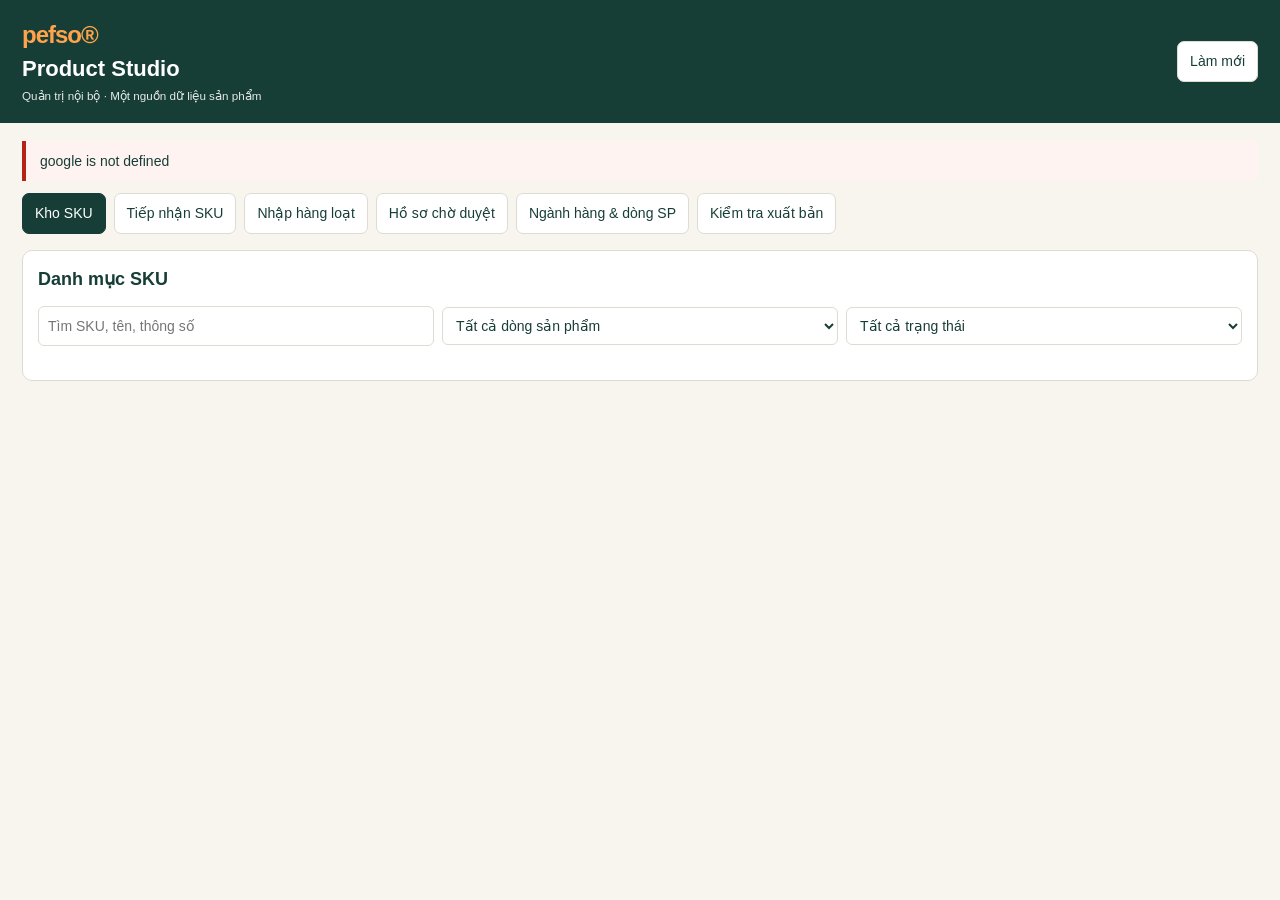
<file: product-studio/ProductStudio.html>
<!doctype html>
<html lang="vi"><head><base target="_blank"><meta charset="utf-8"><meta name="viewport" content="width=device-width,initial-scale=1">
<style>
:root{--ink:#173e36;--muted:#697771;--paper:#fff;--bg:#f8f5ee;--line:#dddcd2;--orange:#d97722}*{box-sizing:border-box}body{margin:0;background:var(--bg);font:14px/1.45 Arial,sans-serif;color:var(--ink)}header{padding:18px 22px;background:var(--ink);color:white;display:flex;align-items:center;justify-content:space-between;gap:12px}header h1{font-size:22px;margin:0}header small{color:#e5eae6}.brand{color:#ffa34c;font-weight:800;letter-spacing:-1px;font-size:24px}main{max-width:1400px;margin:auto;padding:18px 22px}nav{display:flex;gap:8px;flex-wrap:wrap;margin-bottom:16px}button{font:inherit;cursor:pointer;background:white;border:1px solid var(--line);color:var(--ink);border-radius:7px;padding:9px 12px}button.primary,button.active{background:var(--ink);color:white;border-color:var(--ink)}button:disabled{opacity:.5;cursor:wait}h2{font-size:18px;margin:0 0 10px}h3{font-size:15px;margin:16px 0 8px}p{margin:5px 0 12px}.muted{color:var(--muted)}.card{background:white;border:1px solid var(--line);border-radius:10px;padding:15px;margin-bottom:14px}.stats{display:grid;grid-template-columns:repeat(4,1fr);gap:10px}.stat strong{font-size:27px;display:block}.stat small{color:var(--muted)}.filters,.actions{display:flex;gap:8px;flex-wrap:wrap;align-items:center;margin:10px 0}.filters>*{flex:1;min-width:145px}.grid{display:grid;grid-template-columns:repeat(2,minmax(0,1fr));gap:10px}label{display:block;font-weight:600;font-size:12px;color:var(--muted)}input:not([type=checkbox]),select,textarea{display:block;width:100%;margin:4px 0 9px;border:1px solid var(--line);border-radius:6px;padding:9px;font:inherit;color:var(--ink);background:white}textarea{min-height:76px;resize:vertical}.span{grid-column:1/-1}.tablewrap{overflow:auto}table{border-collapse:collapse;width:100%;min-width:700px}th,td{text-align:left;padding:9px;border-bottom:1px solid var(--line);vertical-align:top}th{font-size:12px;color:var(--muted);background:#faf9f5}td small{display:block;color:var(--muted)}.tag{display:inline-block;padding:3px 6px;border:1px solid var(--line);border-radius:5px;font-size:12px;white-space:nowrap}.notice{padding:10px 14px;border-left:4px solid var(--orange);background:#fff9ed;margin-bottom:12px;white-space:pre-wrap}.error{border-color:#b42318;background:#fff3f2}.hidden{display:none!important}a{color:#185d80;overflow-wrap:anywhere}#detail{border-left:4px solid var(--orange)}.check{display:flex;gap:8px;align-items:flex-start;color:var(--ink);font-size:13px;font-weight:400}.check input{margin-top:4px}.empty{padding:20px;text-align:center;color:var(--muted)}@media(max-width:700px){header,main{padding:12px}.stats{grid-template-columns:repeat(2,1fr)}.grid{grid-template-columns:1fr}}
</style></head><body><header><div><div class="brand">pefso®</div><h1>Product Studio</h1><small>Quản trị nội bộ · Một nguồn dữ liệu sản phẩm</small></div><button id="refresh">Làm mới</button></header>
<main><div id="message" role="status" class="notice">Đang tải dữ liệu từ Sales Kit Master…</div>
<nav><button data-view="catalog" class="active">Kho SKU</button><button data-view="intake">Tiếp nhận SKU</button><button data-view="bulk">Nhập hàng loạt</button><button data-view="review">Hồ sơ chờ duyệt</button><button data-view="family">Ngành hàng & dòng SP</button><button data-view="preview">Kiểm tra xuất bản</button></nav>
<section id="catalog" class="view"><div class="stats" id="stats"></div><div class="card"><h2>Danh mục SKU</h2><div class="filters"><input id="search" placeholder="Tìm SKU, tên, thông số"><select id="familyFilter"><option value="">Tất cả dòng sản phẩm</option></select><select id="devFilter"><option value="">Tất cả trạng thái</option></select></div><div id="skuTable" class="tablewrap"></div></div><div id="detail" class="card hidden"></div></section>
<section id="intake" class="view hidden"><div class="card"><h2>Tiếp nhận sản phẩm mới</h2><p class="muted">Nhập thông tin tiếng Anh và dẫn nguồn. Hồ sơ vào hàng chờ duyệt, không tự động xuất bản.</p><form id="intakeForm" class="grid">
<label>Dòng sản phẩm<select name="family_id" id="intakeFamily" required></select></label><label>SKU đề xuất<input name="proposed_sku" required placeholder="PF-..." maxlength="80"></label>
<label class="span">Tên tiếng Anh<input name="product_name_en" required maxlength="250"></label><label class="span">Thông số hoặc mô tả tiếng Anh<textarea name="raw_spec_or_description" required maxlength="4000"></textarea></label>
<label>Đơn vị bán<input name="order_unit" required placeholder="piece / pack of 10 / kg" maxlength="100"></label><label>Thư mục dữ liệu Google Drive<input name="source_folder_url" type="url" placeholder="https://..."></label>
<label class="span">Tài liệu kỹ thuật hoặc bảng tính nguồn<input name="source_document_url" type="url" placeholder="https://..."></label><div class="span"><button class="primary" type="submit">Gửi vào hàng chờ duyệt</button></div></form></div></section>
<section id="bulk" class="view hidden"><div class="card"><h2>Nhập danh mục từ Excel / Google Sheets</h2><p class="muted">Sao chép 5 cột theo mẫu bên dưới, tối đa 100 dòng/lần. Không dùng ô nhiều dòng. Mọi SKU hợp lệ chỉ vào hàng chờ duyệt.</p><form id="bulkForm"><label>Thư mục nguồn<input name="source_folder_url" type="url" placeholder="https://..."></label><label>Tài liệu kỹ thuật<input name="source_document_url" type="url" placeholder="https://..."></label><label>Dữ liệu dạng bảng (TSV)<textarea id="bulkText" name="tsv" rows="10" required>sku&#9;family_id&#9;product_name_en&#9;specification&#9;order_unit</textarea></label><button type="submit" class="primary">Kiểm tra trước khi nhập</button><button id="bulkCommit" type="button">Nhập các dòng đã kiểm tra</button></form><div id="bulkResult" class="tablewrap"></div></div></section>
<section id="review" class="view hidden"><div class="card"><h2>Hàng chờ duyệt</h2><div id="reviewTable" class="tablewrap"></div></div><div id="reviewDetail" class="card hidden"></div></section>
<section id="family" class="view hidden"><div class="card"><h2>Phân loại sản phẩm</h2><div id="familyTable" class="tablewrap"></div></div><div class="card"><h2>Thêm dòng sản phẩm</h2><p class="muted">Dùng mã ngành hàng và collection hiện có nếu phù hợp. Mỗi family ID phải duy nhất.</p><form id="familyForm" class="grid"><label>Mã ngành hàng<input name="category_id" required></label><label>Tên ngành hàng EN<input name="category_en" required></label><label>Mã collection<input name="collection_id" required></label><label>Mã dòng sản phẩm<input name="family_id" required></label><label>Tên dòng sản phẩm EN<input name="family_en" required></label><label>Legacy product ID (nếu có)<input name="legacy_product_id" placeholder="PM010"></label><label class="span">Ghi chú<textarea name="notes"></textarea></label><div class="span"><button class="primary" type="submit">Thêm dòng sản phẩm</button></div></form></div></section>
<section id="preview" class="view hidden"><div class="card"><h2>Kiểm tra dữ liệu đủ điều kiện công khai</h2><p class="muted">Chỉ xem trước nội bộ. Không có API công khai và không tự đồng bộ WordPress.</p><button id="previewBtn" class="primary">Tải danh sách đã duyệt</button><div id="previewTable" class="tablewrap"></div></div></section>
</main><script>
"use strict";
const $=id=>document.getElementById(id);
let state={skus:[],families:[],intakes:[],dev:[],pub:[]},busy=false,detailToken=0;
const esc=v=>String(v??"").replace(/[&<>"']/g,c=>({"&":"&amp;","<":"&lt;",">":"&gt;",'"':"&quot;","'":"&#39;"}[c]));
const fmt=v=>esc(v)||"—";
const link=v=>/^https:\/\//i.test(String(v||""))?'<a target="_blank" rel="noopener noreferrer" href="'+esc(v)+'">Mở nguồn</a>':fmt(v);
function msg(s,error=false){$("message").textContent=s;$("message").className="notice"+(error?" error":"");}
function run(method,args=[]){return new Promise((resolve,reject)=>{google.script.run.withSuccessHandler(resolve).withFailureHandler(e=>reject(new Error(e.message||String(e))))[method](...args)})}
function lock(v){busy=v;document.querySelectorAll("button").forEach(b=>b.disabled=v)}
async function task(fn){if(busy)return;lock(true);try{await fn()}catch(e){msg(e.message,true)}finally{lock(false)}}
const formData=f=>Object.fromEntries(new FormData(f));
const table=(headers,rows)=>rows.length?'<table><thead><tr>'+headers.map(h=>'<th>'+esc(h)+'</th>').join("")+'</tr></thead><tbody>'+rows.map(r=>'<tr>'+r.map(c=>'<td>'+c+'</td>').join("")+'</tr>').join("")+'</tbody></table>':'<div class="empty">Chưa có dữ liệu.</div>';
function opts(el,items,first){const old=el.value;el.replaceChildren();if(first!==null)el.add(new Option(first,""));items.forEach(([v,t])=>el.add(new Option(t,v)));if([...el.options].some(x=>x.value===old))el.value=old;}
async function reload(){state=await run("psData");opts($("familyFilter"),state.families.map(f=>[f.family_id,f.family_en]),"Tất cả dòng sản phẩm");opts($("intakeFamily"),state.families.map(f=>[f.family_id,f.family_en]),"Chọn dòng sản phẩm");opts($("devFilter"),state.dev.map(s=>[s,s]),"Tất cả trạng thái");render();msg("Dữ liệu đã tải từ bảng tính. Chỉ dùng nội bộ.");}
function view(id){document.querySelectorAll(".view").forEach(s=>s.classList.toggle("hidden",s.id!==id));document.querySelectorAll("[data-view]").forEach(b=>b.classList.toggle("active",b.dataset.view===id));}
function render(){const s=state.skus;const stats=[[s.length,"SKU"],[s.filter(r=>["Approved","Active"].includes(r.development_status)).length,"Đã duyệt kỹ thuật"],[s.filter(r=>r.publish_status==="Hold").length,"Tạm giữ xuất bản"],[state.intakes.filter(r=>!["Rejected","Promoted"].includes(r.review_status)).length,"Hồ sơ đang mở"]];$("stats").innerHTML=stats.map(([v,l])=>'<div class="card stat"><strong>'+v+'</strong><small>'+esc(l)+'</small></div>').join("");renderSkus();$("reviewTable").innerHTML=table(["Mã hồ sơ","SKU / sản phẩm","Trạng thái","Thao tác"],state.intakes.slice().reverse().map(r=>[fmt(r.intake_id),fmt(r.proposed_sku)+"<small>"+fmt(r.product_name_en)+"</small>",fmt(r.review_status),'<button data-intake="'+esc(r.intake_id)+'">Xem / duyệt</button>']));$("familyTable").innerHTML=table(["Ngành hàng","Collection","Family","Tên dòng","Legacy"],state.families.map(f=>[fmt(f.category_en),fmt(f.collection_id),fmt(f.family_id),fmt(f.family_en),fmt(f.legacy_product_id)]));}
function renderSkus(){const q=$("search").value.trim().toLowerCase(),f=$("familyFilter").value,d=$("devFilter").value;const rows=state.skus.filter(r=>(!f||r.family_id===f)&&(!d||r.development_status===d)&&[r.sku,r.product_name_en,r.spec_display_en].join(" ").toLowerCase().includes(q));$("skuTable").innerHTML=table(["SKU / tên","Thông số","Đơn vị","Kỹ thuật","Xuất bản",""],rows.map(r=>[fmt(r.sku)+"<small>"+fmt(r.product_name_en)+"</small>",fmt(r.spec_display_en),fmt(r.order_unit_source),fmt(r.development_status),fmt(r.publish_status),'<button data-sku="'+esc(r.sku)+'">Chi tiết</button>']));}
function options(items,current){return items.map(v=>'<option'+(v===current?' selected':'')+'>'+esc(v)+'</option>').join("")}
async function showSku(sku){const token=++detailToken,d=await run("psDetails",[sku]);if(token!==detailToken)return;const r=d.sku,el=$("detail");el.classList.remove("hidden");el.innerHTML='<h2>'+fmt(r.sku)+' · '+fmt(r.product_name_en)+'</h2><p>'+fmt(r.spec_display_en)+' · '+fmt(r.order_unit_source)+'</p><p class="muted">'+fmt(r.review_note_vi)+'</p><p>'+link(r.source_product_list)+' · '+link(r.source_technical)+'</p><h3>Thông số có căn cứ</h3><div class="tablewrap">'+table(["Thuộc tính","Giá trị","Cơ sở đo","Bằng chứng"],d.specs.map(x=>[fmt(x.attribute_key),fmt(x.value_number!==""?x.value_number:x.value_text)+" "+fmt(x.unit),fmt(x.measurement_basis),fmt(x.evidence_status)]))+'</div><h3>Quan hệ sản phẩm</h3><div class="tablewrap">'+table(["Từ SKU","Quan hệ","Đến SKU","Trạng thái"],d.relations.map(x=>[fmt(x.from_sku),fmt(x.relationship),fmt(x.to_sku),fmt(x.status)]))+'</div><h3>Ảnh & tài liệu theo dòng</h3><div class="tablewrap">'+table(["Tệp","Loại ảnh","Ghi chú","Nguồn"],d.assets.map(x=>[fmt(x.file_name),fmt(x.asset_type),fmt(x.caption_or_note),link(x.source_drive_url)]))+'</div><h3>Rà soát và kiểm soát xuất bản</h3><form id="statusForm" class="grid"><input type="hidden" name="sku" value="'+esc(r.sku)+'"><label>Trạng thái kỹ thuật<select name="development_status">'+options(state.dev,r.development_status)+'</select></label><label>Quyền xuất bản<select name="publish_status">'+options(state.pub,r.publish_status)+'</select></label><label class="span">Ghi chú xác nhận<textarea name="note" required></textarea></label><label class="check span"><input type="checkbox" name="confirm">Tôi xác nhận đã rà soát thông số/mẫu và nội dung được phép công bố (nếu chọn Public approved).</label><div class="span"><button class="primary">Lưu trạng thái</button></div></form>';el.insertAdjacentHTML("beforeend",editForms(r));el.scrollIntoView({behavior:"smooth",block:"nearest"});}
function showIntake(id){const r=state.intakes.find(x=>x.intake_id===id);if(!r)return;const el=$("reviewDetail");el.classList.remove("hidden");el.innerHTML='<h2>'+fmt(r.proposed_sku)+' · '+fmt(r.product_name_en)+'</h2><p>'+fmt(r.raw_spec_or_description)+' · '+fmt(r.order_unit)+'</p><p>'+link(r.source_folder_url)+' · '+link(r.source_document_url)+'</p><p>Trạng thái: '+fmt(r.review_status)+' · '+fmt(r.review_note)+'</p>'+(!["Rejected","Promoted"].includes(r.review_status)?'<form id="reviewForm" class="grid"><input type="hidden" name="intake_id" value="'+esc(id)+'"><label>Trạng thái<select name="status">'+options(["In review","Needs information","Approved","Rejected"],r.review_status)+'</select></label><label class="span">Ghi chú chuyên môn<textarea name="note" required></textarea></label><label class="check span"><input name="confirm" type="checkbox">Tôi đã kiểm tra thông số và nguồn trước khi duyệt.</label><div class="span"><button class="primary">Lưu kết quả duyệt</button></div></form>':"")+(r.review_status==="Approved"?'<p>SKU được chuyển vào kho với xuất bản = Hold.</p><button data-promote="'+esc(id)+'" class="primary">Chuyển vào SKU Master</button>':"");el.scrollIntoView({behavior:"smooth",block:"nearest"});}
document.addEventListener("click",e=>{const b=e.target.closest("button");if(!b||busy)return;if(b.dataset.view)view(b.dataset.view);else if(b.dataset.sku)task(()=>showSku(b.dataset.sku));else if(b.dataset.intake)showIntake(b.dataset.intake);else if(b.dataset.promote&&window.confirm("Chuyển hồ sơ đã duyệt vào SKU Master?"))task(async()=>{await run("psPromote",[{intake_id:b.dataset.promote,confirm:true}]);await reload();showIntake(b.dataset.promote);msg("Đã chuyển SKU vào kho. Xuất bản vẫn Hold.");});});
document.addEventListener("submit",e=>{const f=e.target;if(!["intakeForm","familyForm","statusForm","reviewForm"].includes(f.id))return;e.preventDefault();if(busy)return;const p=formData(f);p.confirm=!!f.querySelector('[name="confirm"]:checked');task(async()=>{const method={intakeForm:"psNewIntake",familyForm:"psNewFamily",statusForm:"psSetStatus",reviewForm:"psReviewIntake"}[f.id];await run(method,[p]);if(f.id==="intakeForm"||f.id==="familyForm")f.reset();await reload();if(f.id==="statusForm")await showSku(p.sku);if(f.id==="reviewForm")showIntake(p.intake_id);msg("Đã lưu thay đổi vào Google Sheets.");});});
$("search").addEventListener("input",renderSkus);$("familyFilter").addEventListener("change",renderSkus);$("devFilter").addEventListener("change",renderSkus);$("refresh").addEventListener("click",()=>task(async()=>{detailToken++;$("detail").classList.add("hidden");$("reviewDetail").classList.add("hidden");await reload()}));$("previewBtn").addEventListener("click",()=>task(async()=>{const rows=await run("psPublicPreview");$("previewTable").innerHTML=table(["SKU","Tên","Thông số","Đơn vị"],rows.map(r=>[fmt(r.sku),fmt(r.product_name_en),fmt(r.spec_display_en),fmt(r.order_unit)]));msg(rows.length+" SKU đủ điều kiện về trạng thái; chưa được đưa lên website.")}));
let bulkValidated="";
function editForms(r){
 const hidden='<input type="hidden" name="sku" value="'+esc(r.sku)+'">';
 return '<details><summary>Chỉnh thông tin SKU</summary><p class="muted">Mọi chỉnh sửa kỹ thuật đưa SKU về Ready for review / Hold.</p><form id="coreForm" class="grid">'+hidden+
 '<label class="span">Tên tiếng Anh<input required name="product_name_en" value="'+esc(r.product_name_en)+'"></label><label class="span">Thông số hiển thị<textarea required name="spec_display_en">'+esc(r.spec_display_en)+'</textarea></label><label>Đơn vị bán<input required name="order_unit_source" value="'+esc(r.order_unit_source)+'"></label><label>Số đơn vị / gói (để trống nếu chưa xác nhận)<input name="units_per_pack" type="number" min="1" step="1" value="'+esc(r.units_per_pack)+'"></label><label class="span">Nguồn kỹ thuật<input required type="url" name="source_technical" value="'+esc(r.source_technical)+'"></label><label class="span">Lý do<textarea required name="note"></textarea></label><div class="span"><button class="primary">Lưu và đưa về chờ duyệt</button></div></form></details>'+
 '<details><summary>Thêm / sửa thuộc tính kỹ thuật</summary><p class="muted">Nhập mã thuộc tính hiện có để sửa. Giá trị số dùng dấu chấm; nhập một trong hai loại giá trị.</p><form id="specForm" class="grid">'+hidden+
 '<label>Mã thuộc tính<input required name="attribute_key" placeholder="diameter"></label><label>Đơn vị<input name="unit" placeholder="mm"></label><label>Giá trị số<input name="value_number" inputmode="decimal"></label><label>Giá trị chữ<input name="value_text"></label><label>Cơ sở đo<input required name="measurement_basis" placeholder="Internal / Outer"></label><label>Nguồn<input required name="source_url" type="url"></label><label class="span">Lý do<textarea required name="note"></textarea></label><div class="span"><button class="primary">Lưu thuộc tính</button></div></form></details>'+
 '<details><summary>Gắn ảnh / tài liệu nguồn</summary><p class="muted">Chỉ liên kết file ở cấp dòng sản phẩm; không tự suy diễn ảnh đúng một SKU. Không thay đổi quyền chia sẻ Drive.</p><form id="assetForm" class="grid">'+hidden+
 '<label>Tên file<input required name="file_name"></label><label>Link file Drive<input required name="source_drive_url" type="url"></label><label>Loại tài nguyên<select name="asset_type">'+options(["Family representative","Concept illustration","Internal reference","Technical reference","Brand asset"],"Family representative")+'</select></label><label class="span">Chú thích<textarea required name="caption_or_note"></textarea></label><div class="span"><button class="primary">Gắn tài nguyên</button></div></form></details>';
}
$("bulkForm").addEventListener("input",()=>{bulkValidated="";$("bulkResult").textContent="Dữ liệu thay đổi. Kiểm tra lại trước khi nhập."});
$("bulkForm").addEventListener("submit",e=>{e.preventDefault();task(async()=>{bulkValidated="";const p=formData(e.target),rows=await run("psBatchPreview",[p]);$("bulkResult").innerHTML=table(["Dòng","SKU","Tên","Kết quả"],rows.map(r=>[fmt(r.line),fmt(r.sku),fmt(r.name),r.ok?"Hợp lệ":fmt(r.error)]));if(rows.every(r=>r.ok))bulkValidated=JSON.stringify(p);msg(rows.filter(r=>r.ok).length+"/"+rows.length+" dòng hợp lệ; chưa ghi dữ liệu.");});});
$("bulkCommit").addEventListener("click",()=>task(async()=>{const p=formData($("bulkForm"));if(!bulkValidated||bulkValidated!==JSON.stringify(p))throw Error("Cần kiểm tra toàn bộ lô trước khi nhập.");if(!window.confirm("Nhập lô này vào hàng chờ duyệt?"))return;const r=await run("psBatchCommit",[{...p,confirm:true}]);bulkValidated="";$("bulkResult").textContent="Đã tiếp nhận "+r.count+" SKU.";await reload();msg("Đã tiếp nhận "+r.count+" SKU. Chưa duyệt hoặc công bố.");}));
document.addEventListener("submit",e=>{const f=e.target,method={coreForm:"psEditCore",specForm:"psSaveSpec",assetForm:"psAddAsset"}[f.id];if(!method)return;e.preventDefault();const p=formData(f);task(async()=>{await run(method,[p]);await reload();await showSku(p.sku);msg("Đã lưu. Kiểm tra trạng thái trước khi công bố.");});});

task(reload);
</script></body></html>
</file>
